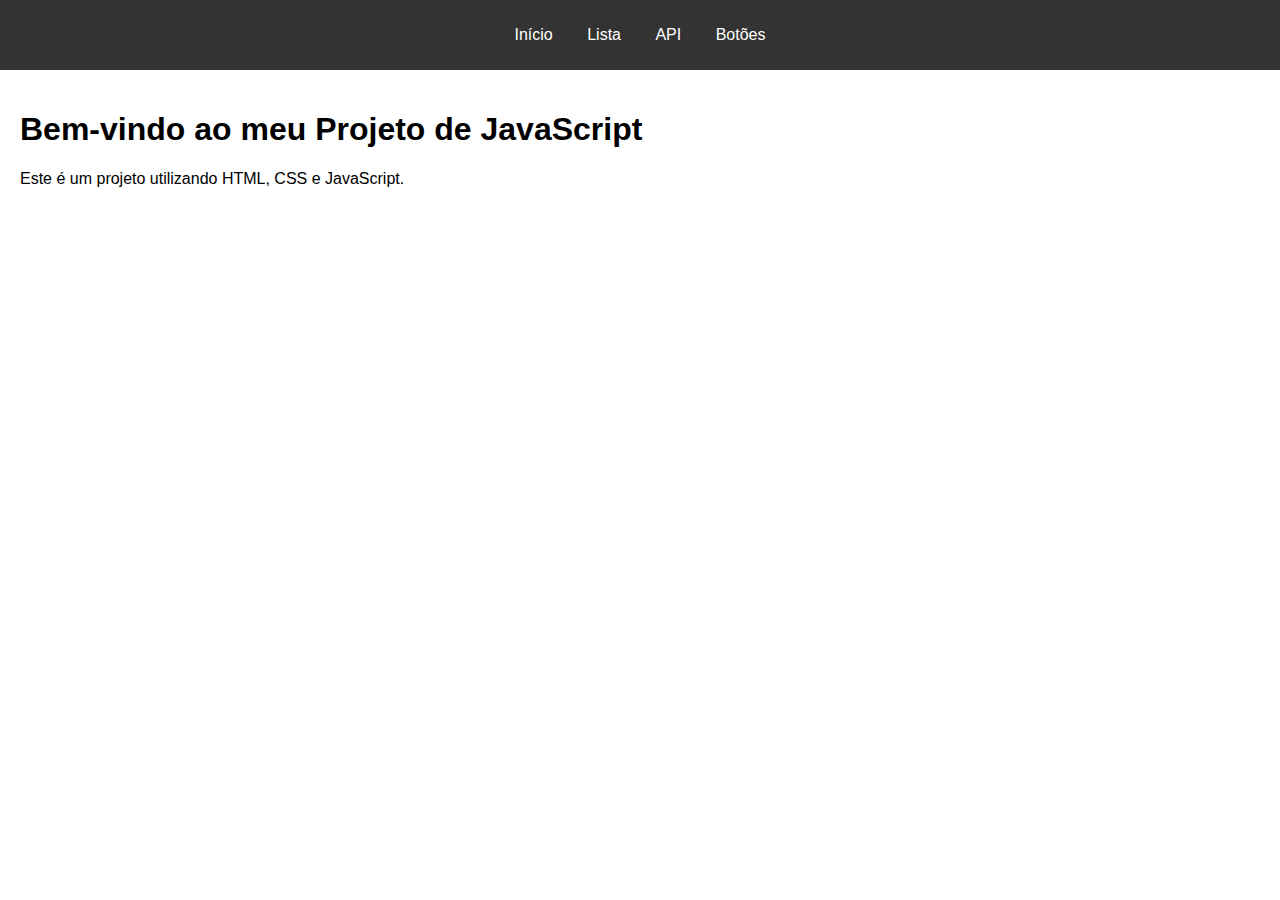
<file: index.html>
<!DOCTYPE html>
<html lang="pt-br">
<head>
    <meta charset="UTF-8">
    <meta name="viewport" content="width=device-width, initial-scale=1.0">
    <title>Projeto JavaScript</title>
    <link rel="stylesheet" href="css/style.css">
</head>
<body>
    <header>
        <nav>
            <ul>
                <li><a href="index.html">Início</a></li>
                <li><a href="pages/lista.html">Lista</a></li>
                <li><a href="pages/api.html">API</a></li>
                <li><a href="pages/botao.html">Botões</a></li>
            </ul>
        </nav>
    </header>
    <main>
        <h1>Bem-vindo ao meu Projeto de JavaScript</h1>
        <p>Este é um projeto utilizando HTML, CSS e JavaScript.</p>
    </main>
</body>
</html>
</file>
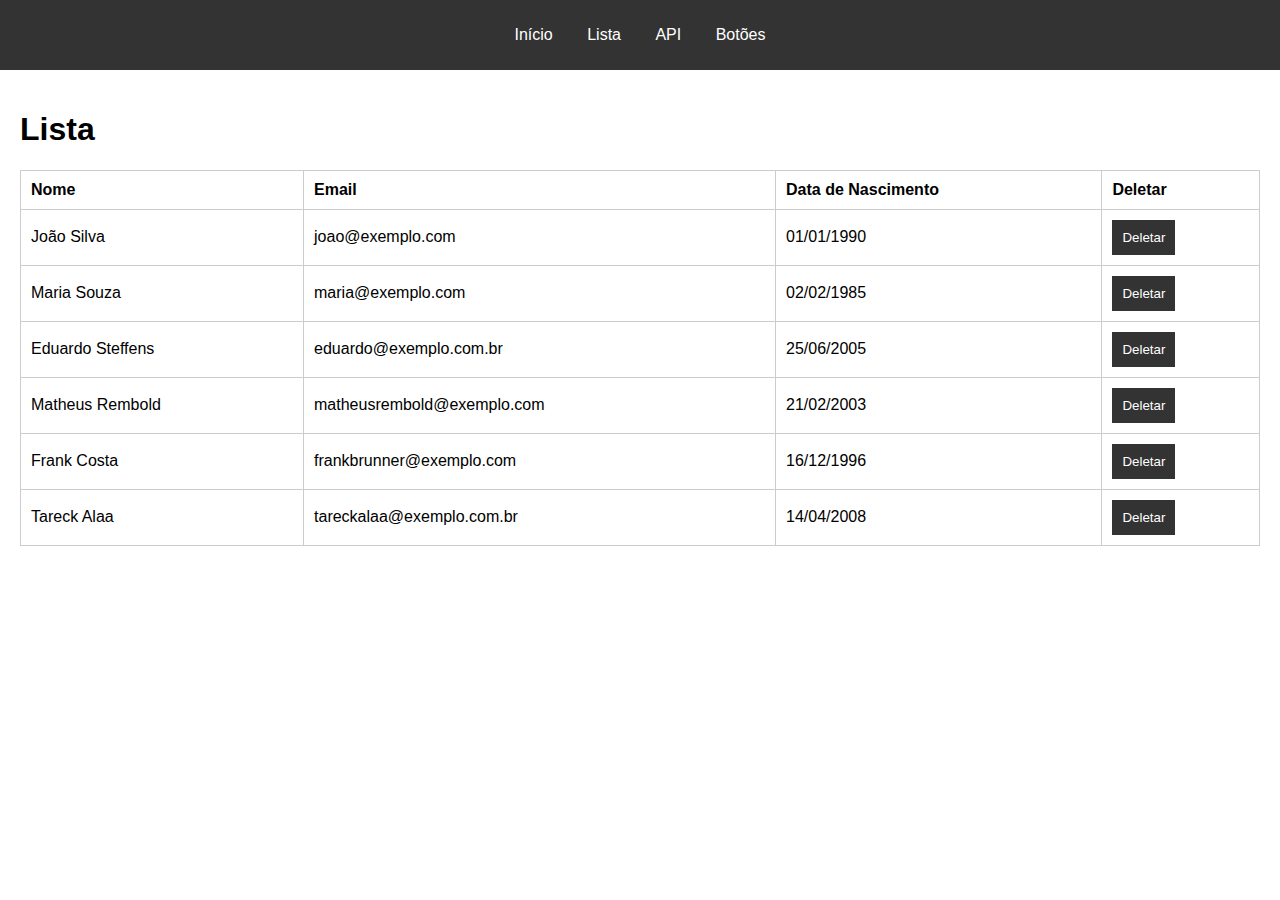
<file: pages/lista.html>
<!DOCTYPE html>
<html lang="pt-br">
<head>
    <meta charset="UTF-8">
    <meta name="viewport" content="width=device-width, initial-scale=1.0">
    <title>Lista</title>
    <link rel="stylesheet" href="../css/style.css">
    <script src="../javascript/main.js" defer></script>
</head>
<body>
    <header>
        <nav>
            <ul>
                <li><a href="../index.html">Início</a></li>
                <li><a href="lista.html">Lista</a></li>
                <li><a href="api.html">API</a></li>
                <li><a href="botao.html">Botões</a></li>
            </ul>
        </nav>
    </header>
    <main>
        <h1>Lista</h1>
        <table id="lista-tabela">
            <tr>
                <th>Nome</th>
                <th>Email</th>
                <th>Data de Nascimento</th>
                <th>Deletar</th>
            </tr>
            <tr>
                <td>João Silva</td>
                <td>joao@exemplo.com</td>
                <td>01/01/1990</td>
                <td><button onclick="deletarLinha(this)">Deletar</button></td>
            </tr>
            <tr>
                <td>Maria Souza</td>
                <td>maria@exemplo.com</td>
                <td>02/02/1985</td>
                <td><button onclick="deletarLinha(this)">Deletar</button></td>
            </tr>
            <tr>
                <td>Eduardo Steffens</td>
                <td>eduardo@exemplo.com.br</td>
                <td>25/06/2005</td>
                <td><button onclick="deletarLinha(this)">Deletar</button></td>
            </tr>
            <tr>
                <td>Matheus Rembold</td>
                <td>matheusrembold@exemplo.com</td>
                <td>21/02/2003</td>
                <td><button onclick="deletarLinha(this)">Deletar</button></td>
            </tr>
            <tr>
                <td>Frank Costa</td>
                <td>frankbrunner@exemplo.com</td>
                <td>16/12/1996</td>
                <td><button onclick="deletarLinha(this)">Deletar</button></td>
            </tr>
            <tr>
                <td>Tareck Alaa</td>
                <td>tareckalaa@exemplo.com.br</td>
                <td>14/04/2008</td>
                <td><button onclick="deletarLinha(this)">Deletar</button></td>
            </tr>
        </table>
    </main>
</body>
</html>
</file>
<file: css/style.css>
body {
    font-family: Arial, sans-serif;
    margin: 0;
    padding: 0;
}

header {
    background-color: #333;
    padding: 10px 0;
}

nav ul {
    list-style: none;
    padding: 0;
    text-align: center;
}

nav ul li {
    display: inline;
    margin: 0 15px;
}

nav ul li a {
    color: white;
    text-decoration: none;
}

main {
    padding: 20px;
}

table {
    width: 100%;
    border-collapse: collapse;
    margin: 20px 0;
}

table, th, td {
    border: 1px solid #ccc;
}

th, td {
    padding: 10px;
    text-align: left;
}

button {
    padding: 10px;
    background-color: #333;
    color: white;
    border: none;
    cursor: pointer;
}

button:hover {
    background-color: #555;
}

.hidden {
    display: none;
}

#div1,
#div2,
#div3{
    margin-top: 20px;
}
</file>
